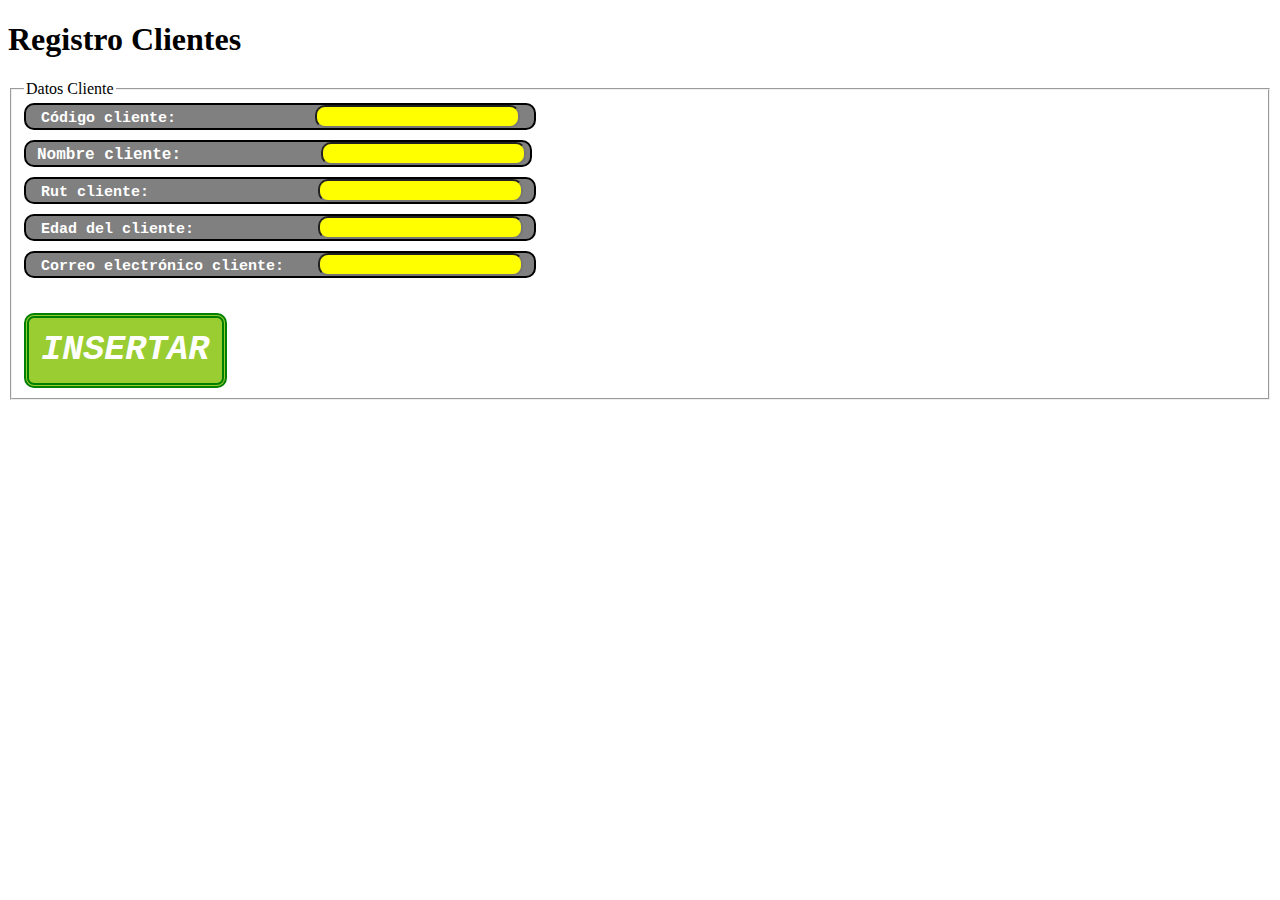
<file: index.html>
<!DOCTYPE html>
<html lang="en">

<head>
  <meta charset="UTF-8">
  <meta http-equiv="X-UA-Compatible" content="IE=edge">
  <meta name="viewport" content="width=device-width, initial-scale=1.0">
  <title>Document</title>
  <link rel="stylesheet" href="style.css">
</head>

<body>
  <h1>Registro Clientes</h1>
  <fieldset>
    <legend>Datos Cliente</legend>
    <form>
      <div class="codCliente">
        <label>Código cliente:</label>
        <input type="number" name="cod" id="cod">
      </div>
      <div class="nomCliente">
        <label>Nombre cliente:</label>
        <input type="text" name="name" id="name">
      </div>
      <div class="rutCliente">
        <label>Rut cliente:</label>
        <input type="text" name="rut" id="rut">
      </div>
      <div class="edadCliente">
        <label>Edad del cliente:</label>
        <input type="text" name="edad" id="edad">
      </div>
      <div class="emailCliente">
        <label>Correo electrónico cliente:</label>
        <input type="email" name="email" id="email">
      </div>
      <div>
        <button type="button" id="insertar">INSERTAR</button>
      </div>
    </form>
  </fieldset>
  <script src="app.js"></script>
</body>

</html>
</file>
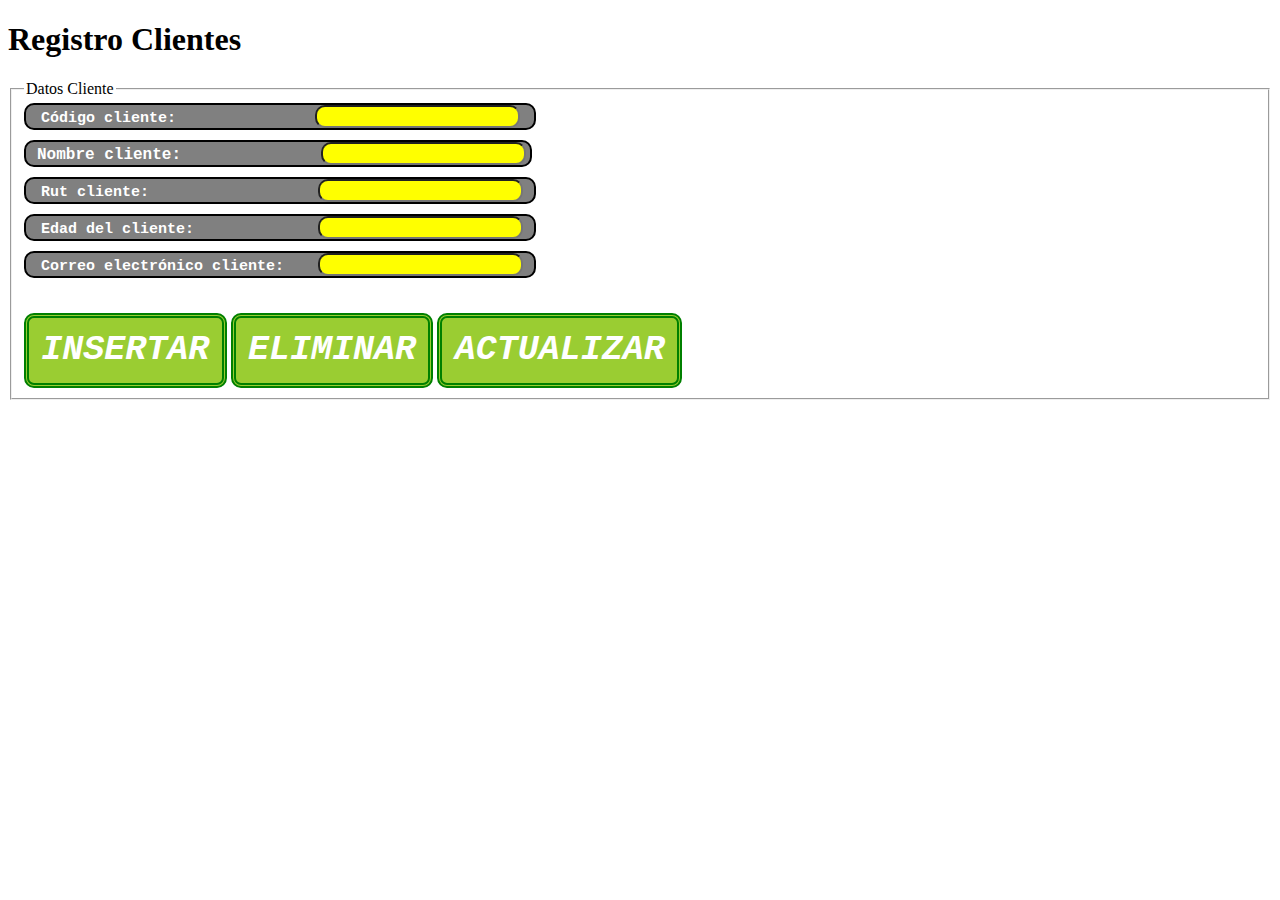
<file: index7.html>
<!DOCTYPE html>
<html lang="en">

<head>
  <meta charset="UTF-8">
  <meta http-equiv="X-UA-Compatible" content="IE=edge">
  <meta name="viewport" content="width=device-width, initial-scale=1.0">
  <title>Document</title>
  <link rel="stylesheet" href="style.css">
</head>

<body>
  <h1>Registro Clientes</h1>
  <fieldset>
    <legend>Datos Cliente</legend>
    <form>
      <div class="codCliente">
        <label>Código cliente:</label>
        <input type="number" name="cod" id="cod">
      </div>
      <div class="nomCliente">
        <label>Nombre cliente:</label>
        <input type="text" name="name" id="name">
      </div>
      <div class="rutCliente">
        <label>Rut cliente:</label>
        <input type="text" name="rut" id="rut">
      </div>
      <div class="edadCliente">
        <label>Edad del cliente:</label>
        <input type="text" name="edad" id="edad">
      </div>
      <div class="emailCliente">
        <label>Correo electrónico cliente:</label>
        <input type="email" name="email" id="email">
      </div>
      <div>
        <button type="button" id="insertar">INSERTAR</button>
        <button type="button" id="insertar">ELIMINAR</button>
        <button type="button" id="insertar">ACTUALIZAR</button>
      </div>
    </form>
  </fieldset>
  <script src="app.js"></script>
</body>

</html>
</file>
<file: style.css>
.codCliente {
  width: 40%;
  color: white;
  padding-left: 15px;
  background-color: gray;
  font-size: 15px;
  font-family: "Courier New", Courier, monospace;
  font-weight: bold;
  border: 2px solid black;
  border-radius: 10px;
  margin-bottom: 10px;
}

.nomCliente {
  width: 40%;
  color: white;
  padding-left: 11px;
  background-color: gray;
  font-size: 16px;
  font-family: "Courier New", Courier, monospace;
  font-weight: bold;
  border: 2px solid black;
  border-radius: 10px;
  margin-bottom: 10px;
}

.rutCliente {
  width: 40%;
  color: white;
  padding-left: 15px;
  background-color: gray;
  font-size: 15px;
  font-family: "Courier New", Courier, monospace;
  font-weight: bold;
  border: 2px solid black;
  border-radius: 10px;
  margin-bottom: 10px;
}

.edadCliente {
  width: 40%;
  color: white;
  padding-left: 15px;
  background-color: gray;
  font-size: 15px;
  font-family: "Courier New", Courier, monospace;
  font-weight: bold;
  border: 2px solid black;
  border-radius: 10px;
  margin-bottom: 10px;
}

.emailCliente {
  width: 40%;
  color: white;
  padding-left: 15px;
  background-color: gray;
  font-size: 15px;
  font-family: "Courier New", Courier, monospace;
  font-weight: bold;
  border: 2px solid black;
  border-radius: 10px;
  margin-bottom: 10px;
}

.codCliente [type="number"] {
  width: 40%;
  background-color: yellow;
  font-size: 15px;
  text-align: center;
  margin-left: 130px;
  border-radius: 10px;
}

.nomCliente input[type="text"] {
  width: 40%;
  background-color: yellow;
  font-size: 15px;
  text-align: center;
  margin-left: 130px;
  border-radius: 10px;
}

.rutCliente input[type="text"] {
  width: 40%;
  background-color: yellow;
  font-size: 15px;
  text-align: center;
  margin-left: 160px;
  border-radius: 10px;
}

.edadCliente input[type="text"] {
  width: 40%;
  background-color: yellow;
  font-size: 15px;
  text-align: center;
  margin-left: 115px;
  border-radius: 10px;
}

.emailCliente input[type="email"] {
  width: 40%;
  background-color: yellow;
  font-size: 15px;
  text-align: center;
  margin-left: 25px;
  border-radius: 10px;
}

button {
  margin-top: 2%;
  font-size: 35px;
  font-weight: bold;
  border-radius: 10px;
  border: 5px double green;
  color: white;
  background-color: yellowgreen;
  font-style: italic;
  font-family: "Courier New", Courier, monospace;
  padding: 1%;
}
</file>
